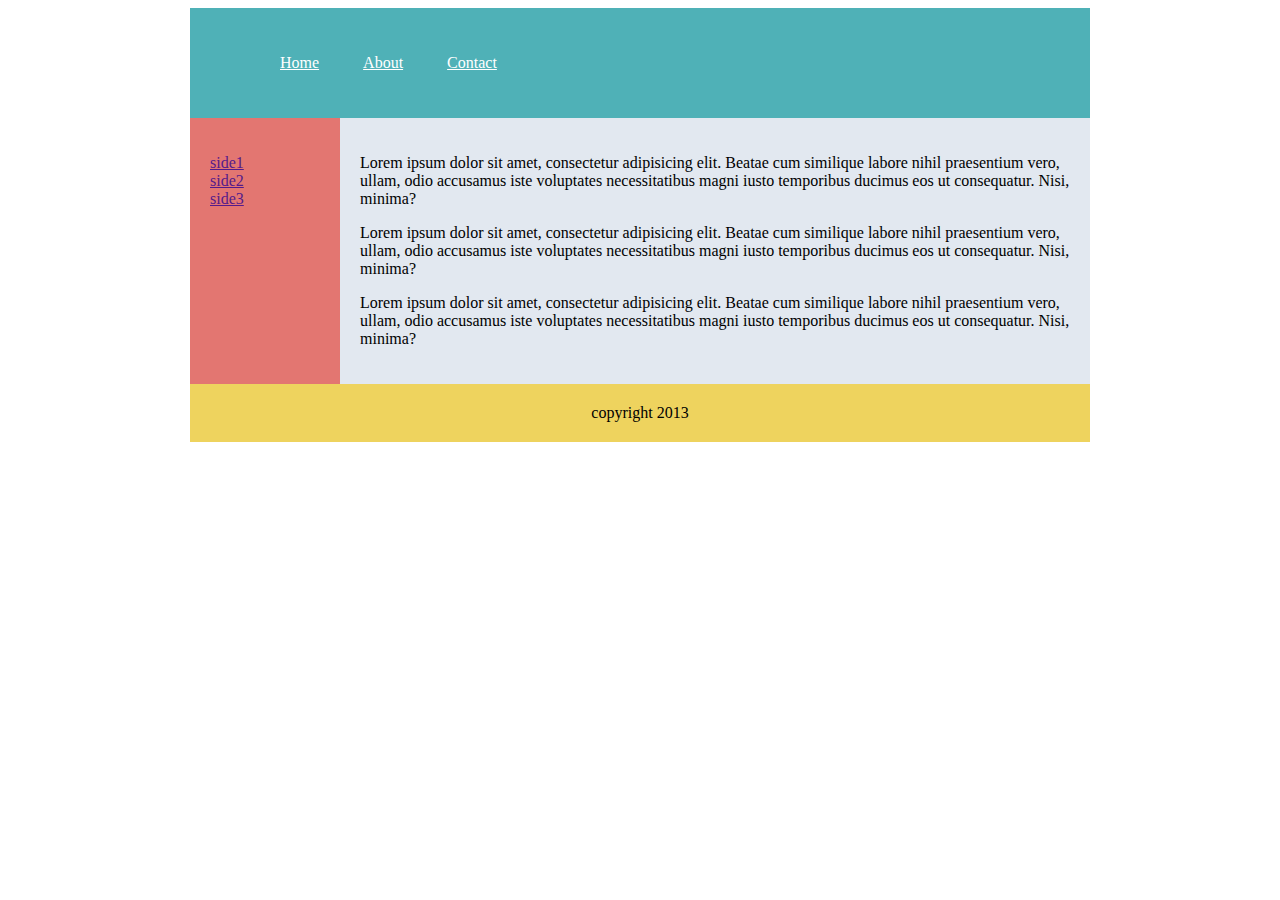
<file: Activities/01 - Website Layout/index.html>
<!DOCTYPE html>
<html>
	<head>
		<link rel="stylesheet" href="css/style.css">
	</head>
	<body>
		<div id="wrapper">
			<header>
				<nav>
					<ul>
						<li><a href="">Home</a></li>
						<li><a href="">About</a></li>
						<li><a href="">Contact</a></li>
					</ul>
				</nav>
			</header>
			<aside>
				<nav>
					<ul>
						<li><a href="">side1</a></li>
						<li><a href="">side2</a></li>
						<li><a href="">side3</a></li>
					</ul>
				</nav>	
			</aside>
			<main>
				
				<p>
					Lorem ipsum dolor sit amet, consectetur adipisicing elit. Beatae cum similique labore nihil praesentium vero, ullam, odio accusamus iste voluptates necessitatibus magni iusto temporibus ducimus eos ut consequatur. Nisi, minima?
				</p>
				<p>
					Lorem ipsum dolor sit amet, consectetur adipisicing elit. Beatae cum similique labore nihil praesentium vero, ullam, odio accusamus iste voluptates necessitatibus magni iusto temporibus ducimus eos ut consequatur. Nisi, minima?
				</p>
				<p>
					Lorem ipsum dolor sit amet, consectetur adipisicing elit. Beatae cum similique labore nihil praesentium vero, ullam, odio accusamus iste voluptates necessitatibus magni iusto temporibus ducimus eos ut consequatur. Nisi, minima?
				</p>
			</main>
			<footer>copyright 2013</footer>
		</div>
	</body>
</html>
</file>
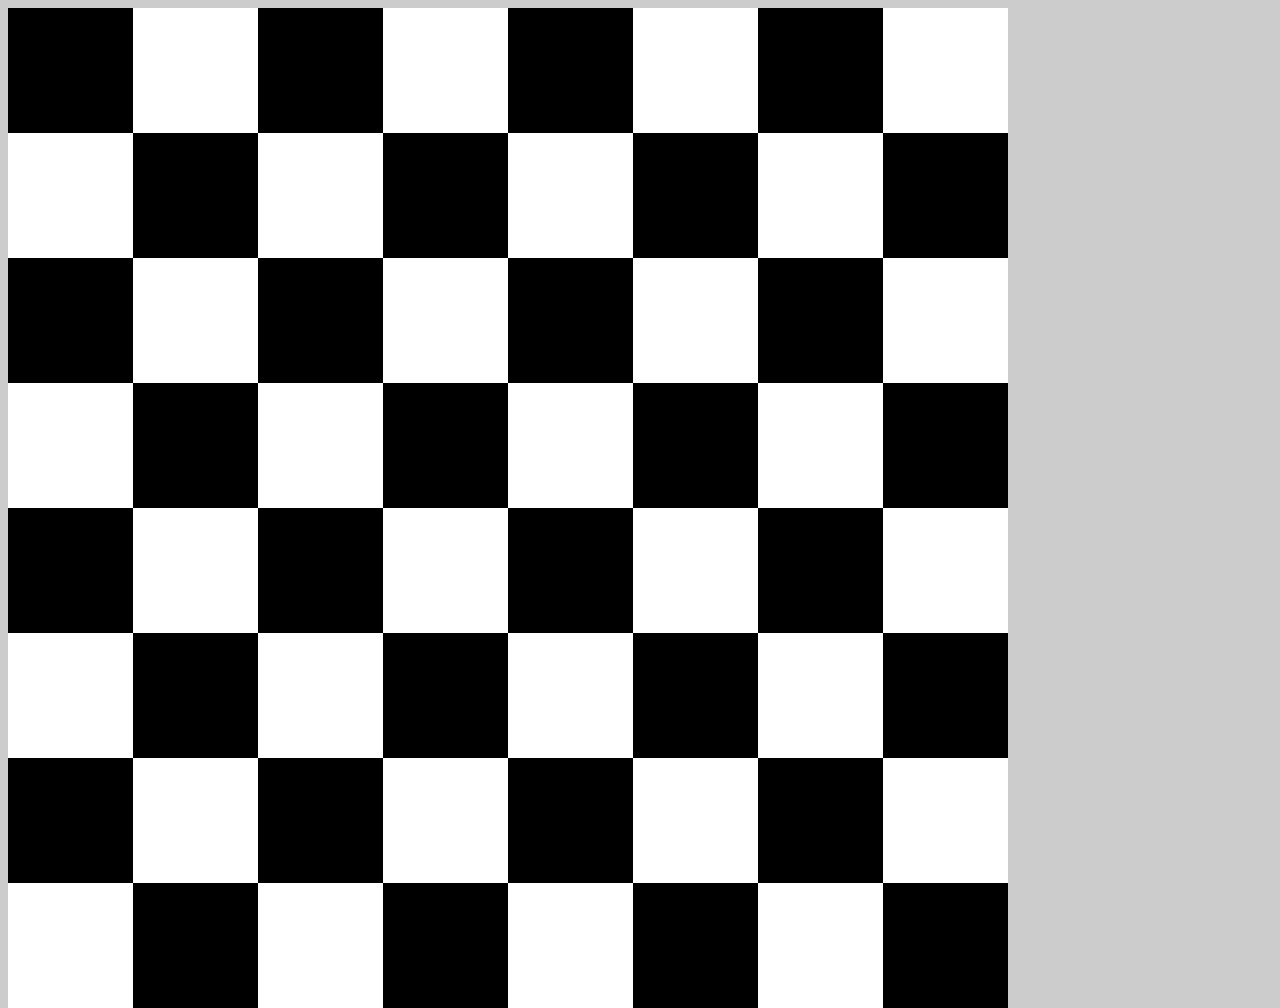
<file: Activities/02 - Chess Board/index.html>
<!DOCTYPE html>
<html lang="en">
<head>
	<meta charset="UTF-8">
	<title>chessboard</title>
	<link rel="stylesheet" href="style.css">
</head>
<body>
	<div id="wrapper">
		
		<div class="row">
			<div class="box"></div>
			<div class="box"></div>
			<div class="box"></div>
			<div class="box"></div>
			<div class="box"></div>
			<div class="box"></div>
			<div class="box"></div>
			<div class="box"></div>
		</div>
		<div class="row">
			<div class="box"></div>
			<div class="box"></div>
			<div class="box"></div>
			<div class="box"></div>
			<div class="box"></div>
			<div class="box"></div>
			<div class="box"></div>
			<div class="box"></div>
		</div>
		<div class="row">
			<div class="box"></div>
			<div class="box"></div>
			<div class="box"></div>
			<div class="box"></div>
			<div class="box"></div>
			<div class="box"></div>
			<div class="box"></div>
			<div class="box"></div>
		</div>
		<div class="row">
			<div class="box"></div>
			<div class="box"></div>
			<div class="box"></div>
			<div class="box"></div>
			<div class="box"></div>
			<div class="box"></div>
			<div class="box"></div>
			<div class="box"></div>
		</div>
		<div class="row">
			<div class="box"></div>
			<div class="box"></div>
			<div class="box"></div>
			<div class="box"></div>
			<div class="box"></div>
			<div class="box"></div>
			<div class="box"></div>
			<div class="box"></div>
		</div>
		<div class="row">
			<div class="box"></div>
			<div class="box"></div>
			<div class="box"></div>
			<div class="box"></div>
			<div class="box"></div>
			<div class="box"></div>
			<div class="box"></div>
			<div class="box"></div>
		</div>
		<div class="row">
			<div class="box"></div>
			<div class="box"></div>
			<div class="box"></div>
			<div class="box"></div>
			<div class="box"></div>
			<div class="box"></div>
			<div class="box"></div>
			<div class="box"></div>
		</div>
		<div class="row">
			<div class="box"></div>
			<div class="box"></div>
			<div class="box"></div>
			<div class="box"></div>
			<div class="box"></div>
			<div class="box"></div>
			<div class="box"></div>
			<div class="box"></div>
		</div>

	</div>
</body>
</html>
</file>
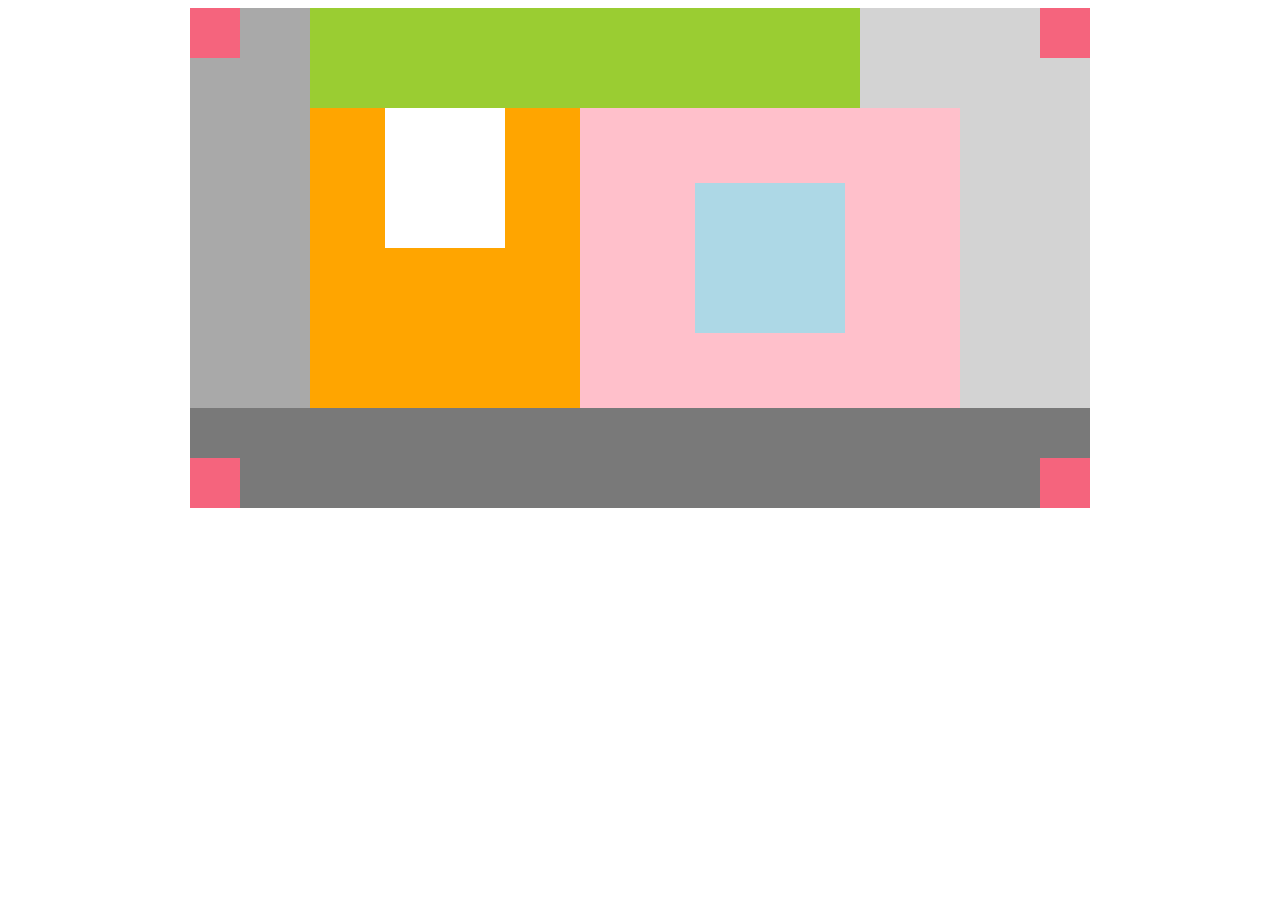
<file: Activities/03 - Boxes/index.html>
<!DOCTYPE html>
<html lang="en">
<head>
	<meta charset="UTF-8">
	<title>pos</title>
	<link rel="stylesheet" href="style.css">
</head>
<body>
	<div id="wrapper">
		<div id="dark-gray">
			<div class="red"></div>
		</div>
		<div id="green"></div>
		<div id="first-light-gray">
			<div id="second-red" class="red"></div>
		</div>
		<div id="orange">
			<div id="white"></div>
		</div>
		<div id="pink">
			<div id="blue"></div>
		</div>
		<div id="second-light-gray"></div>
		<div id="darkdark-gray">
			<div id="third-red" class="red"></div>
			<div id="fourth-red" class="red"></div>
		</div>
	</div>

</body>
</html>
</file>
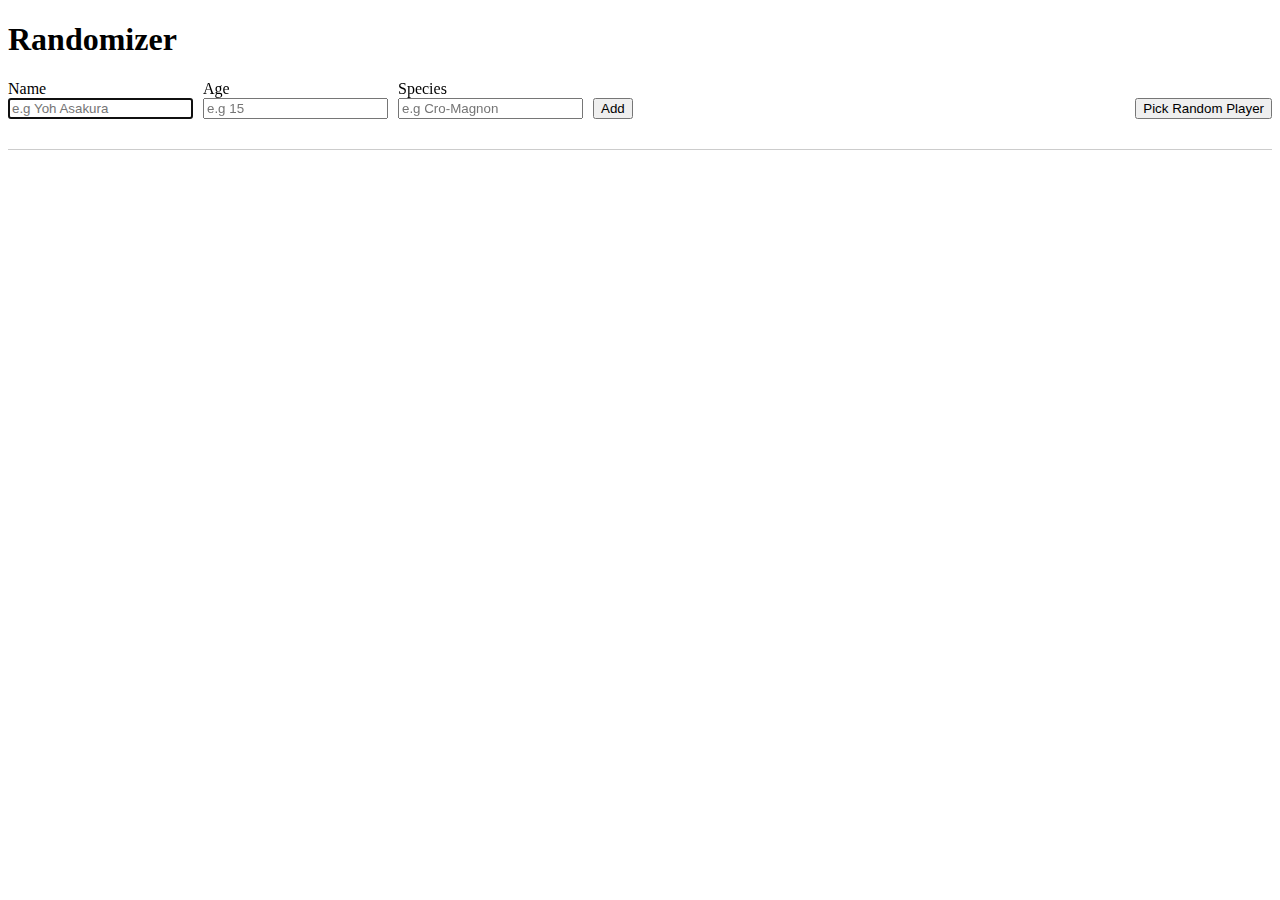
<file: Activities/04 - Randomizer/index.html>
<!DOCTYPE html>
<html lang="en">
<head>
	<meta charset="UTF-8">
	<title>Randomizer</title>
	<link rel="stylesheet" href="style.css">
</head>
<body>
	<h1>Randomizer</h1>
	<div id="form-container">
		<div class="field">		
			<label for="name">Name</label>
			<input type="text" id="name" placeholder="e.g Yoh Asakura" autocomplete="off" autofocus>
		</div>

		<div class="field">
			<label for="age">Age</label>
			<input type="text" id="age" autocomplete="off" placeholder="e.g 15">
		</div>

		<div class="field">
			<label for="species">Species</label>
			<input type="text" id="species" autocomplete="off" placeholder="e.g Cro-Magnon">
		</div>
		
		<div class="field">
			<button id="add-player">Add</button>
		</div>
		
		<button id="randomize">Pick Random Player</button>
	</div>

	<div id="player-container">
		
	</div>

	<script src="jquery.js"></script>
	<script src="chance.min.js"></script>
	<script src="script.js"></script>
</body>
</html>
</file>
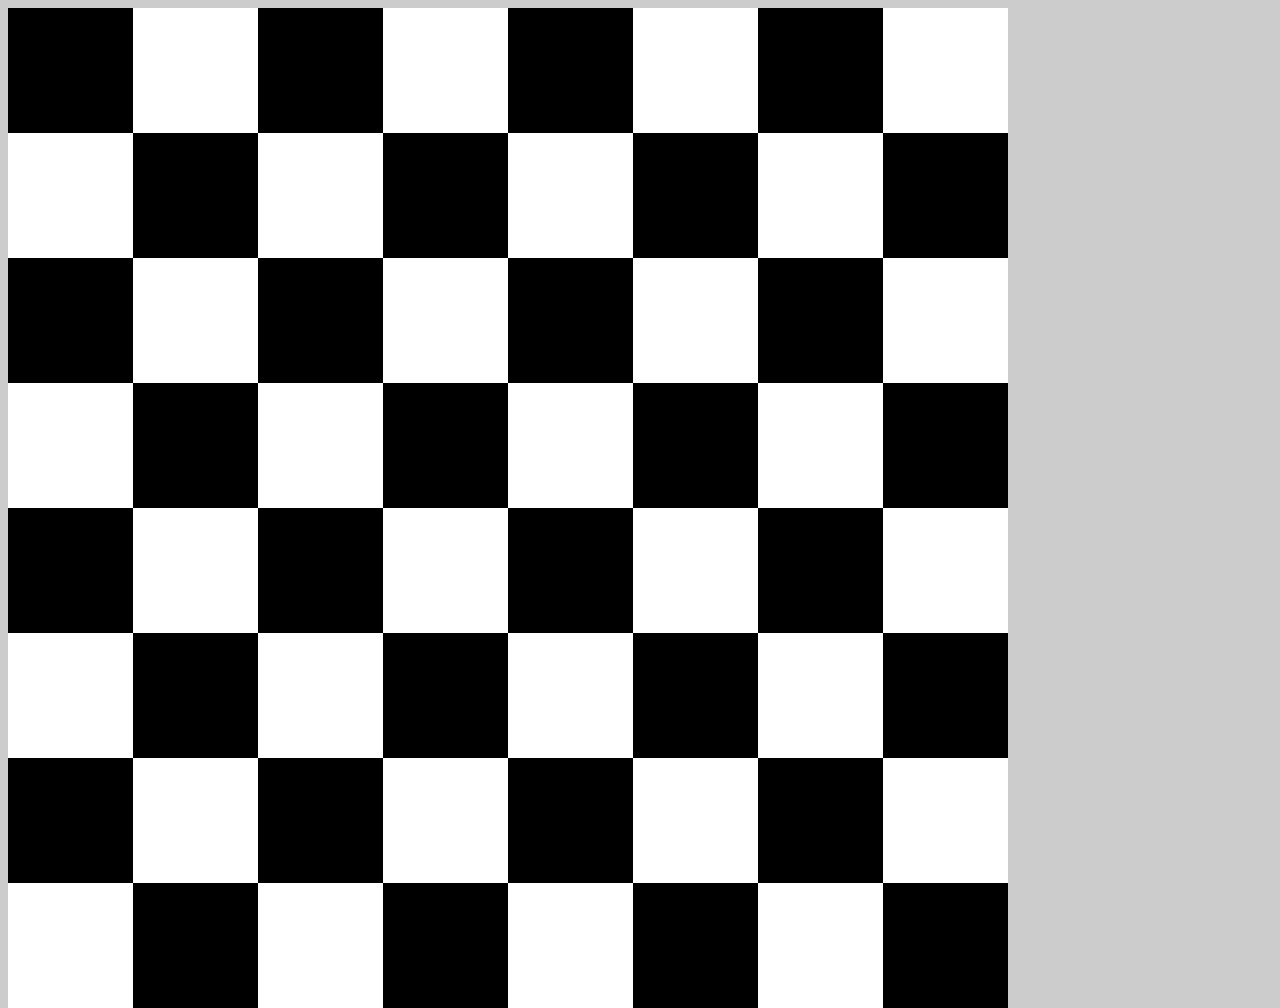
<file: Lessons/03/index.html>
<!DOCTYPE html>
<html lang="en">
<head>
	<meta charset="UTF-8">
	<title>Document</title>
	<link rel="stylesheet" href="style.css">
</head>
<body>
	<div id="wrapper">
		<div class="row">
			<div class="box"></div>
			<div class="box"></div>
			<div class="box"></div>
			<div class="box"></div>
			<div class="box"></div>
			<div class="box"></div>
			<div class="box"></div>
			<div class="box"></div>
		</div>
		<div class="row">
			<div class="box"></div>
			<div class="box"></div>
			<div class="box"></div>
			<div class="box"></div>
			<div class="box"></div>
			<div class="box"></div>
			<div class="box"></div>
			<div class="box"></div>
		</div>
		<div class="row">
			<div class="box"></div>
			<div class="box"></div>
			<div class="box"></div>
			<div class="box"></div>
			<div class="box"></div>
			<div class="box"></div>
			<div class="box"></div>
			<div class="box"></div>
		</div>
		<div class="row">
			<div class="box"></div>
			<div class="box"></div>
			<div class="box"></div>
			<div class="box"></div>
			<div class="box"></div>
			<div class="box"></div>
			<div class="box"></div>
			<div class="box"></div>
		</div>
		<div class="row">
			<div class="box"></div>
			<div class="box"></div>
			<div class="box"></div>
			<div class="box"></div>
			<div class="box"></div>
			<div class="box"></div>
			<div class="box"></div>
			<div class="box"></div>
		</div>
		<div class="row">
			<div class="box"></div>
			<div class="box"></div>
			<div class="box"></div>
			<div class="box"></div>
			<div class="box"></div>
			<div class="box"></div>
			<div class="box"></div>
			<div class="box"></div>
		</div>
		<div class="row">
			<div class="box"></div>
			<div class="box"></div>
			<div class="box"></div>
			<div class="box"></div>
			<div class="box"></div>
			<div class="box"></div>
			<div class="box"></div>
			<div class="box"></div>
		</div>
		<div class="row">
			<div class="box"></div>
			<div class="box"></div>
			<div class="box"></div>
			<div class="box"></div>
			<div class="box"></div>
			<div class="box"></div>
			<div class="box"></div>
			<div class="box"></div>
		</div>
	</div>
</body>
</html>
</file>
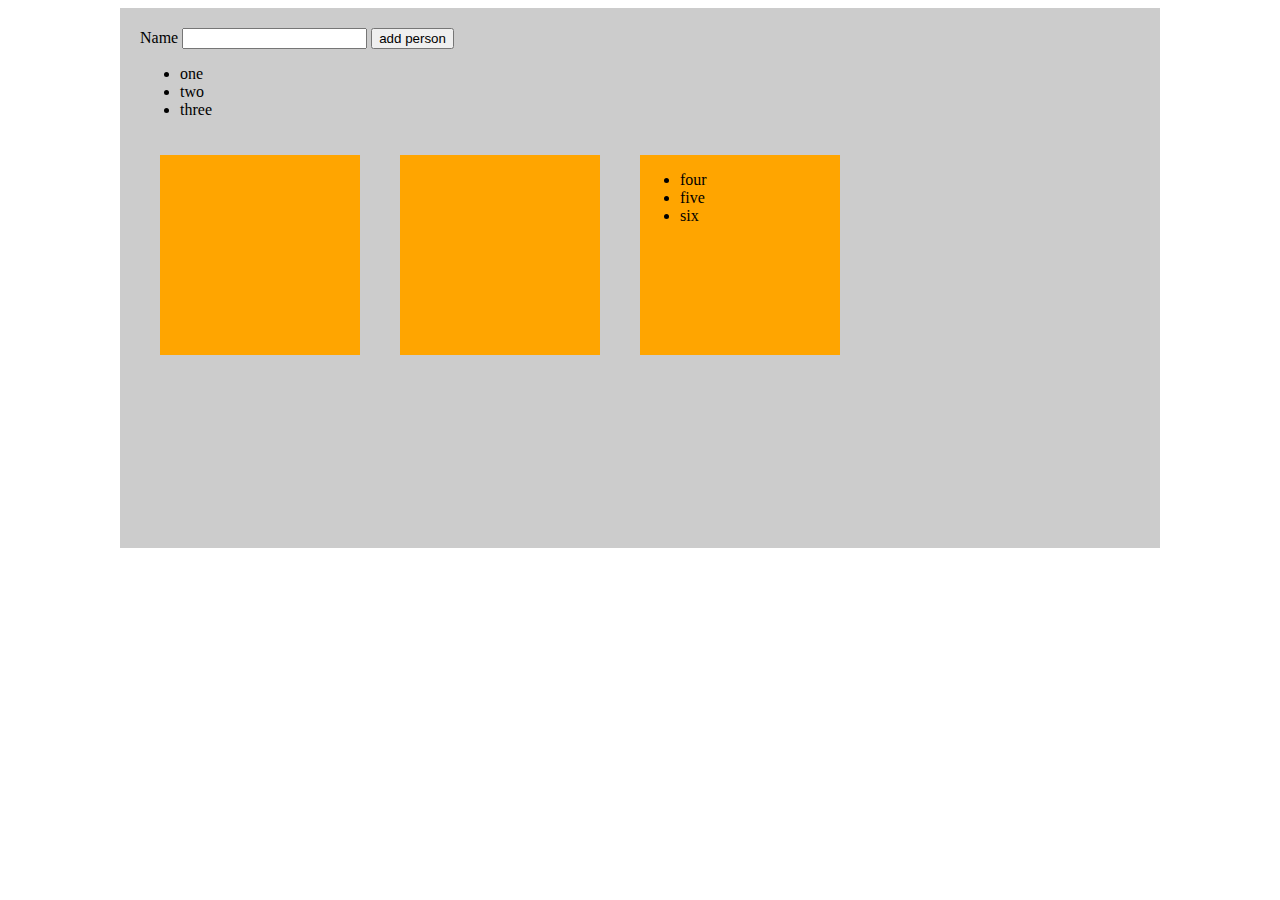
<file: Lessons/04/index.html>
<!DOCTYPE html>
<html lang="en">
<head>
	<meta charset="UTF-8">
	<title>jquery</title>
	<link rel="stylesheet" href="style.css">
	<script src="jquery.js"></script>
</head>
<body>
	<div id="wrapper">
		<div id="form-container">
			<label for="name">Name</label>
			<input type="text" id="name" name="name">
			<button id="add-person">add person</button>
		</div>
		<ul id="people">
			<li>one</li>
			<li>two</li>
			<li>three</li>
		</ul>
		<div class="box"></div>
		<div class="box"></div>
		<div class="box">
			<ul>
				<li>four</li>
				<li>five</li>
				<li>six</li>
			</ul>
		</div>
	</div>

	<script src="script.js"></script>
</body>
</html>
</file>
<file: Activities/01 - Website Layout/css/style.css>
header {
	background-color: #4FB1B7;
	padding: 30px;
}

header a {
	color: white;
}

header li {
	display: inline-block;
	padding: 0 20px;
}

header li, aside li {
	list-style: none;
}

aside {
	background-color: #E37671;
	padding: 20px;
	width: 110px;
	height: 226px;
}

aside ul {
	padding: 0;
}

aside, main, footer {
	float: left;
}


#wrapper {
	width: 900px;	
	margin: 0 auto;
}

main {
	width: 710px;
	padding: 20px;
	background-color: #E2E8F0;+
}

footer {
	background-color: #EED35E;
	width: 900px;
	text-align: center;
	padding: 20px 0;
}
</file>
<file: Activities/02 - Chess Board/style.css>
body {
	background: #ccc;
}

#wrapper {
	width: 1000px;
}

#wrapper .row:nth-child(odd) .box:nth-child(odd) {
	background: black;
}

#wrapper .row:nth-child(odd) .box:nth-child(even){
	background: white;
}

#wrapper .row:nth-child(even) .box:nth-child(even) {
	background: black;
}

#wrapper .row:nth-child(even) .box:nth-child(odd) {
	background: white;
}


.box {
	width: 125px;
	height: 125px;
	float: left;
}
</file>
<file: Activities/03 - Boxes/style.css>
#wrapper {
	width: 900px;
	margin: 0 auto;
	height: 500px;
}

#dark-gray {
	width: 120px;
	height: 400px;
	background: darkgray;
	float: left;
}

div#green {
    width: 550px;
    height: 100px;
    background-color: yellowgreen;
    float: left;
}

div#first-light-gray {
    float: left;
    width: 230px;
    height: 100px;
    background-color: lightgray;
    position: relative;
}

div#orange {
    width: 270px;
    height: 300px;
    background-color: orange;
    float: left;
}

div#white {
    background-color: white;
    width: 120px;
    height: 140px;
    margin: 0 auto;
}

div#pink {
    width: 380px;
    height: 300px;
    background-color: pink;
    float: left;
}

div#blue {
    background-color: lightblue;
    height: 150px;
    width: 150px;
    margin-left: auto;
    margin-right: auto;
    margin-top: 75px;
}

div#second-light-gray {
    float: left;
    width: 130px;
    height: 300px;
    background-color: lightgray;
}

div#darkdark-gray {
    float: left;
    background-color: #797979;
    width: 900px;
    height: 100px;
    position: relative;
}

.red {
    width: 50px;
    height: 50px;
    background-color: #F5647D;
}

div#second-red {
    position: absolute;
    right: 0;
}

div#third-red {
    position: absolute;
    bottom: 0;
    left: 0;
}

div#fourth-red {
    position: absolute;
    right: 0;
    bottom: 0;
}
</file>
<file: Activities/04 - Randomizer/style.css>
label {
    display: block;
}

.field {
    float: left;
    margin-right: 10px;
}

#form-container {
    overflow: auto;
}

button {
    margin-top: 18px;
}

#player-container {
    border-top: 1px solid #ccc;
    margin-top: 30px;
    padding-top: 20px;
}

.player {
    width: 100px;
    height: 60px;
    background-color: #ccc;
    float: left;
    margin: 5px;
    text-align: center;
    font-weight: bold;
    padding-top: 30px;
    padding-left: 5px;
    padding-right: 5px;
}

#randomize {
    float: right;
}

.player.active {
    background-color: orange;
    font-size: 20px;
}
</file>
<file: Lessons/03/style.css>
body {
	background-color: #ccc;
}

#wrapper {
	width: 1000px;

}

.box {
	width: 125px;
	height: 125px;
	float: left;
}

#wrapper .row:nth-child(odd) .box:nth-child(odd) {
	background-color: black;
}

#wrapper .row:nth-child(odd) .box:nth-child(even) {
	background-color: white;
}

#wrapper .row:nth-child(even) .box:nth-child(odd) {
	background-color: white;
}

#wrapper .row:nth-child(even) .box:nth-child(even) {
	background-color: black;
}
</file>
<file: Lessons/04/style.css>
#wrapper {
	width: 1000px;
	height: 500px;
	background: #ccc;
	padding: 20px;
	margin: 0 auto;
}

.box {
	width: 200px;
	height: 200px;
	background: orange;
	float: left;
	margin: 20px;
}

.box.red {
	background: red;
}
</file>
